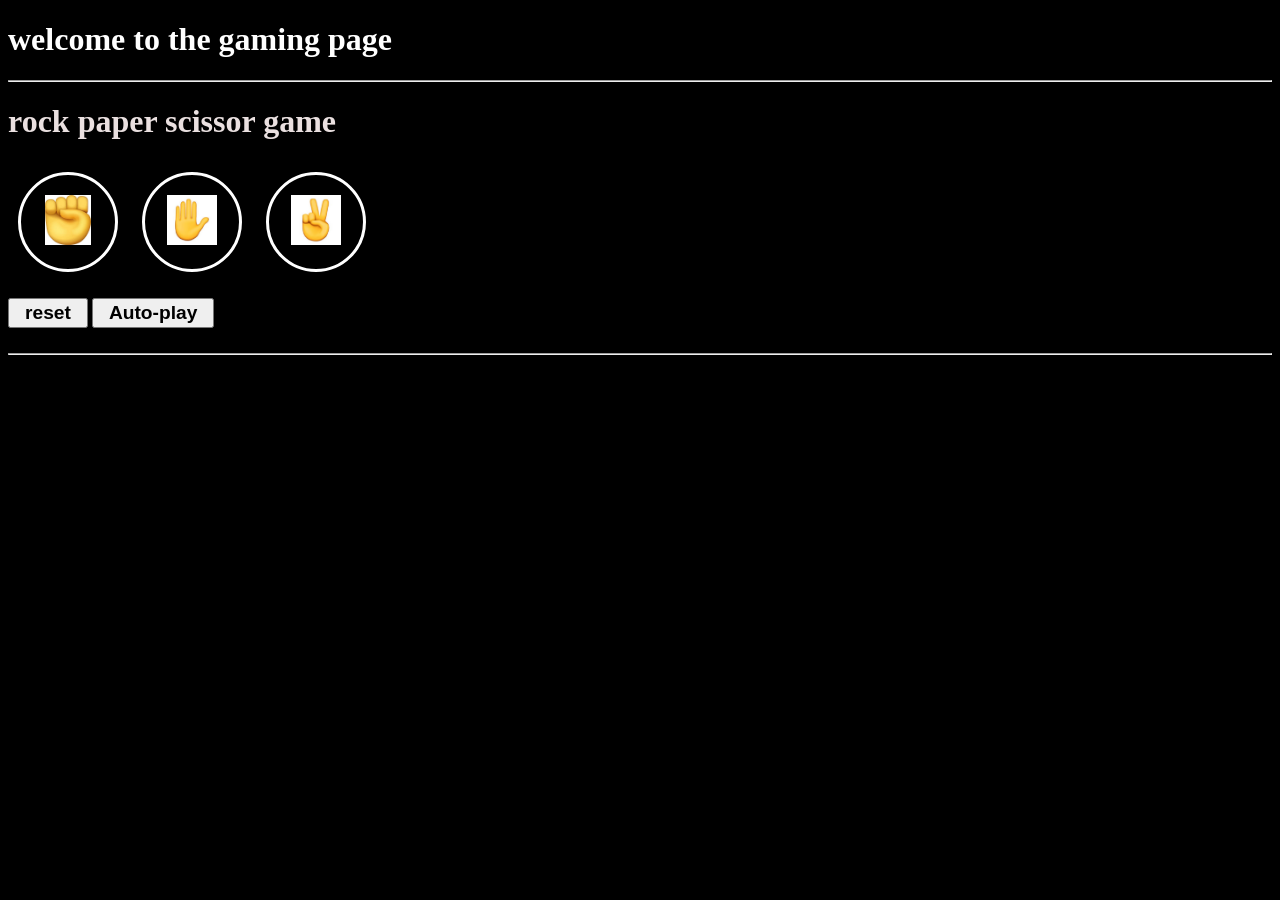
<file: index.html>
<!DOCTYPE html>
<html lang="en">
<head>
    <meta charset="UTF-8">
    <meta name="viewport" content="width=device-width, initial-scale=1.0">
    <title>Document</title>
    <link rel="stylesheet" href="rock paper scissor.css">
</head>
<body style="background-color: black;">
    
    <h1 style="color:white;">welcome to the gaming page</h1><hr>
    
    <h1 style="color:rgba(244, 233, 233, 0.961);">rock paper scissor game</h1>
    <p><button onclick="completion('rock');" id="s" class="button"><img src="images/download.jpeg" class="image"></button>
    <button onclick="completion('paper');" id="s" class="button"><img src="images/download (1).jpeg" class="image"></button>
    <button onclick="completion('scissor');"  id="s" class="button"><img src="images/download (2).jpeg" class="image"></button>
    
    </p>
    <p id="r" style="color:white;"></p>
    <button onclick="
      win=0;
      losses=0;
      tie=0;
      document.querySelector('#r').innerHTML=` wins=${win} and losses=${losses} tie=${tie}`;" class="reset">reset</button>
      <button class="reset" onclick="
        autoPlay();
      ">Auto-play</button>
      <p id="y" style="color:white;"> </p>
      <p class="y"></p><hr>

    
    <script src="rock paper scissor.js"></script>
</body>
</html>
</file>
<file: rock paper scissor.css>
.image{
            height:50px;
        
        }
        .button
        {
            background-color: transparent;
            border:3px solid white;
            height:100px;
            width:100px;
            border-radius:50px;
            margin:10px;
            cursor:pointer;
        }
        .reset{
            font-size:larger;
            padding:2px 15px;
            font-weight: bold;

        }
        .y{
            color:white;
            font-size:25px;
        }
</file>
